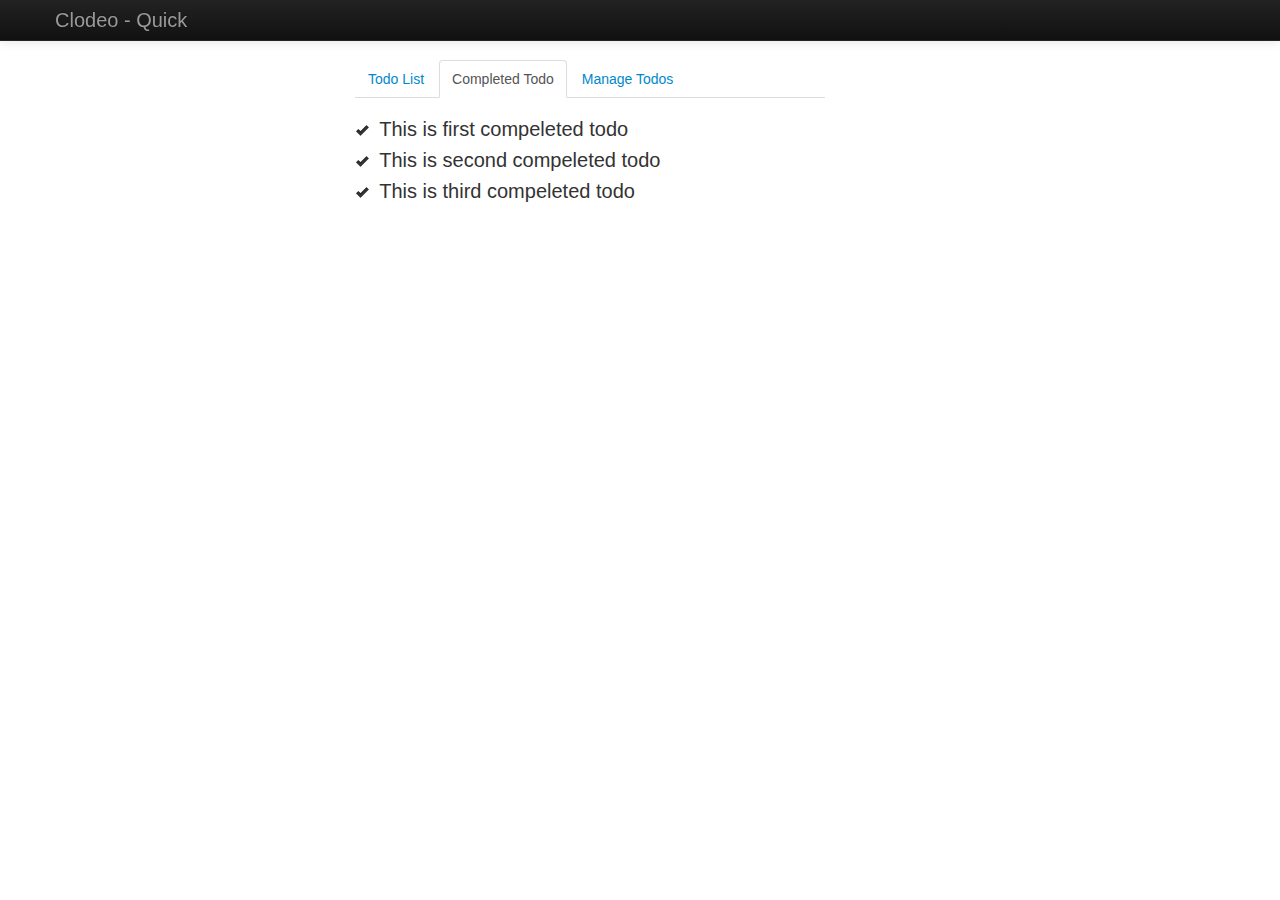
<file: public/completed.html>
<!DOCTYPE html>
<html lang="en">
<head>
	<meta charset="utf-8">
	<title>Clodeo - Quick</title>
	<meta name="viewport" content="width=device-width, initial-scale=1.0">
	<meta name="description" content="Clodeo mini">
	<meta name="author" content="Hafiz Badrie Lubis">

	<link rel="stylesheet" href="css/bootstrap.min.css" />
	<link rel="stylesheet" href="css/bootstrap-responsive.min.css" />
	<link rel="stylesheet" href="css/style.css" />
</head>
<body>
	<div class="navbar navbar-inverse navbar-fixed-top">
	  <div class="navbar-inner">
	    <div class="container">
	      <button type="button" class="btn btn-navbar" data-toggle="collapse" data-target=".nav-collapse">
	        <span class="icon-bar"></span>
	        <span class="icon-bar"></span>
	        <span class="icon-bar"></span>
	      </button>
	      <a class="brand" href="#">Clodeo - Quick</a>
	    </div>
    </div>
  </div>

	<div class="container">
		<div class="row">
			<div class="span5 offset3">
				<ul class="nav nav-tabs">
			    	<li><a href="#">Todo List</a></li>
				    <li class="active"><a href="#">Completed Todo</a></li>
				    <li><a href="#">Manage Todos</a></li>
			    </ul>
			</div>
			<div class="span5 offset3 todolist">
				<div class="checkbox">
					<i class="icon-ok"></i> This is first compeleted todo
				</div>
				<div class="checkbox">
					<i class="icon-ok"></i> This is second compeleted todo
				</div>
				<div class="checkbox">
					<i class="icon-ok"></i> This is third compeleted todo
				</div>
			</div>
		</div>
	</div>

	<script type="text/javascript" src="js/vendor/jquery.min.js"></script>
	<script type="text/javascript" src="js/vendor/bootstrap.min.js"></script>
</body>	
</html>
</file>
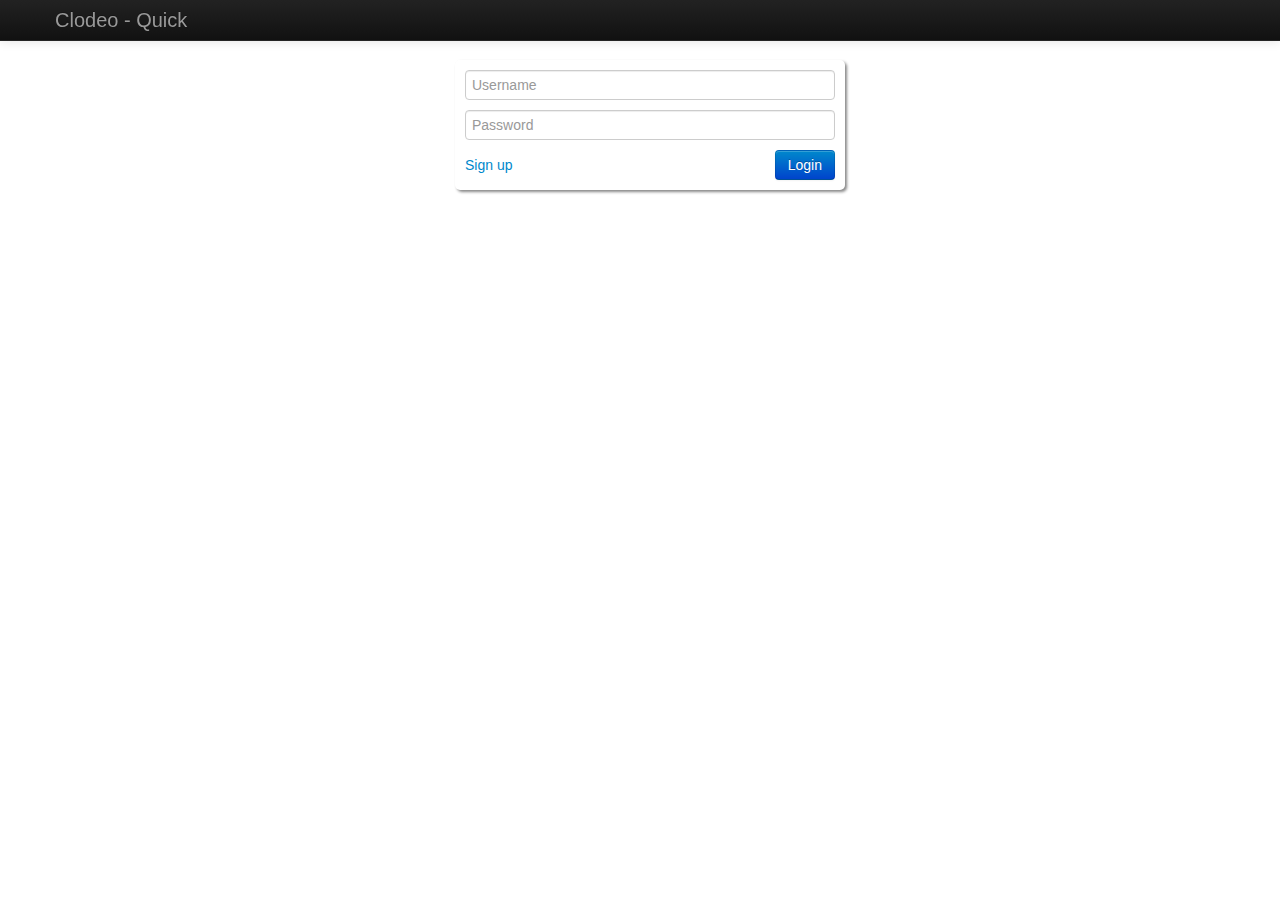
<file: public/login.html>
<!DOCTYPE html>
<html lang="en">
<head>
	<meta charset="utf-8">
	<title>Clodeo - Quick</title>
	<meta name="viewport" content="width=device-width, initial-scale=1.0">
	<meta name="description" content="Clodeo mini">
	<meta name="author" content="Hafiz Badrie Lubis">

	<link rel="stylesheet" href="css/bootstrap.min.css" />
	<link rel="stylesheet" href="css/bootstrap-responsive.min.css" />
	<link rel="stylesheet" href="css/style.css" />
</head>
<body>
	<div class="navbar navbar-inverse navbar-fixed-top">
	  <div class="navbar-inner">
	    <div class="container">
	      <button type="button" class="btn btn-navbar" data-toggle="collapse" data-target=".nav-collapse">
	        <span class="icon-bar"></span>
	        <span class="icon-bar"></span>
	        <span class="icon-bar"></span>
	      </button>
	      <a class="brand" href="#">Clodeo - Quick</a>
	    </div>
    </div>
  </div>

	<div class="container">
		<div class="row">
			<div class="span4 offset4 login-box">
				<div class="row">			
						<div class="span4">
							<input type="text" class="span4" placeholder="Username" />
						</div>			
				</div>
				<div class="row">			
						<div class="span4">
							<input type="password" class="span4" placeholder="Password" />
						</div>			
				</div>
				<div class="row">			
						<div class="span4">
							<a href="#" class="a-signup">Sign up</a>
							<input type="submit" class="btn btn-primary pull-right" value="Login" />
						</div>			
				</div>
			</div>
		</div>
	</div>
	<script type="text/javascript" src="js/vendor/jquery.min.js"></script>
	<script type="text/javascript" src="js/vendor/bootstrap.min.js"></script>
</body>	
</html>
</file>
<file: public/css/style.css>
body{margin:0;padding:60px 0;background-color:#ffffff;}

.login-box{background-color:#ffffff;padding:10px;box-shadow:2px 2px 3px #888888;-webkit-box-shadow:2px 2px 3px #888888;-o-box-shadow:2px 2px 3px #888888;-moz-box-shadow:2px 2px 3px #888888;border-radius:5px 5px 5px 5px;-webkit-border-radius:5px 5px 5px 5px;-moz-border-radius:5px 5px 5px 5px;-o-border-radius:5px 5px 5px 5px;}
.login-box .a-signup{line-height:30px;}
.todolist .add-todo{margin:0;}
.todolist input[type="text"]{font-size:20px;height:25px;margin-bottom:20px;}
.todolist .checkbox{font-size:20px;margin-bottom:10px;}
.todolist .checkbox .todo-true{text-decoration:line-through;color:#808080;font-style:italic;}
.todolist .close-row{margin-top:30px;}
.todolist .todo-images{list-style:none;padding:0;margin:10px 0 0 0;}
.todolist .todo-images .progress{margin-bottom:5px;}
.todolist .todo-images li{margin-bottom:10px;}
.todolist .todo-images li .span3{margin-left:5px;}
.todolist .todo-images li .span3 div{margin-bottom:5px;}
.todolist .todo-images li .span3 textarea{margin-left:0;height:75px;}

div.checkbox{padding:0;}
i.icon-ok{margin:5px 5px 0 0;}
</file>
